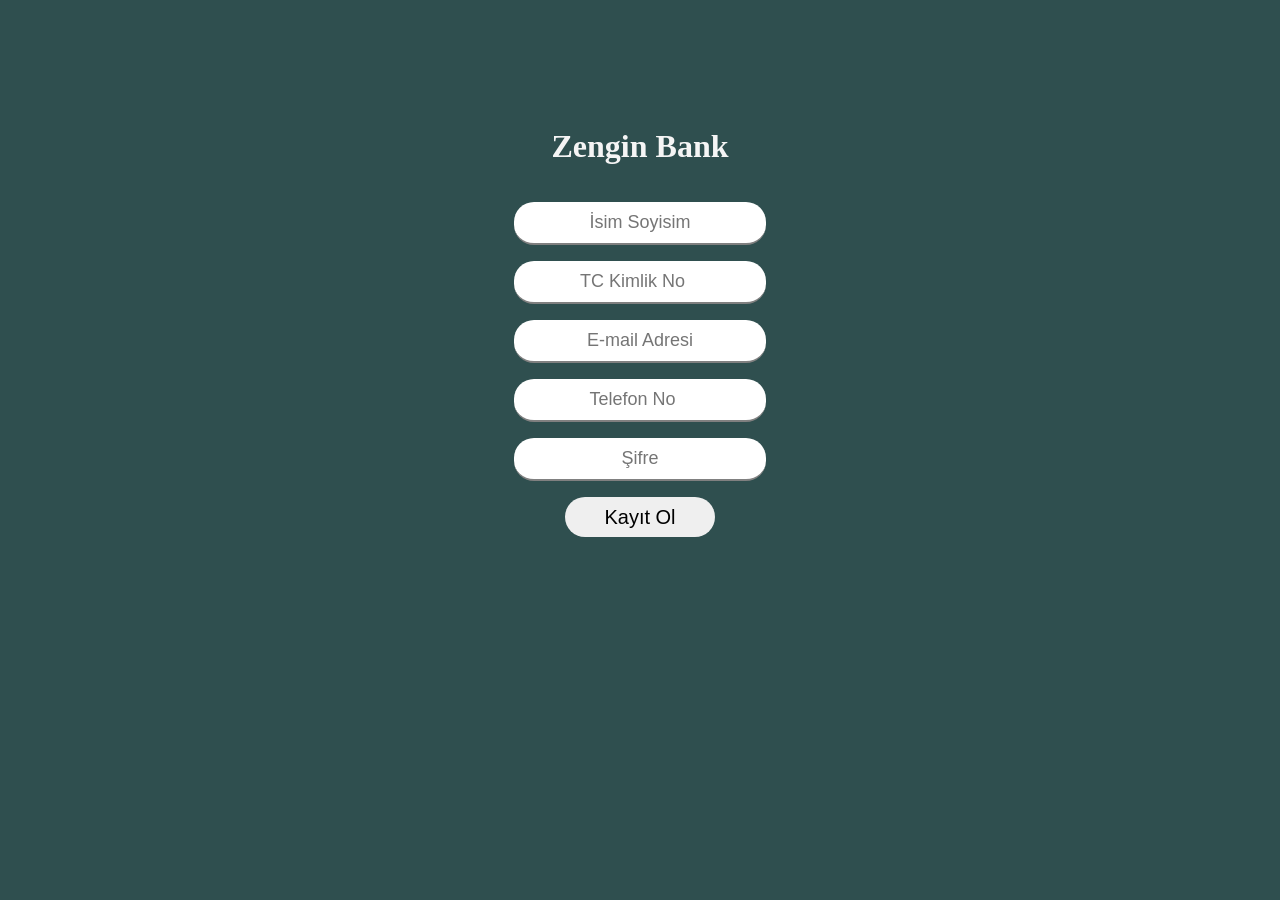
<file: index.html>
<!DOCTYPE html>
<html lang="en">

<head>
    <meta charset="UTF-8">
    <meta http-equiv="X-UA-Compatible" content="IE=edge">
    <meta name="viewport" content="width=device-width, initial-scale=1.0">
    <title>Document</title>
    <link rel="stylesheet" href="style.css">
</head>

<body>

    <div class="header">
        <h1 class="kytbaslik">Zengin Bank</h1>
        <div class="header-content">
            <div class="form">
            <form action="">
                <input id="kytisim" type="text" placeholder="İsim Soyisim">
                <input  type="number" placeholder="TC Kimlik No">
                <input  type="email" placeholder="E-mail Adresi">
                <input  type="number" placeholder="Telefon No">
                <input id="kytsifre" type="password" placeholder="Şifre">
            </form>
            <div class="button">
            <button id="kytBtn">Kayıt Ol</button>
        </div>
        </div>
        </div>
    </div>



    <script src="https://code.jquery.com/jquery-3.7.0.min.js"
        integrity="sha256-2Pmvv0kuTBOenSvLm6bvfBSSHrUJ+3A7x6P5Ebd07/g=" crossorigin="anonymous"></script>
    <script src="app.js"></script>
</body>

</html>
</file>
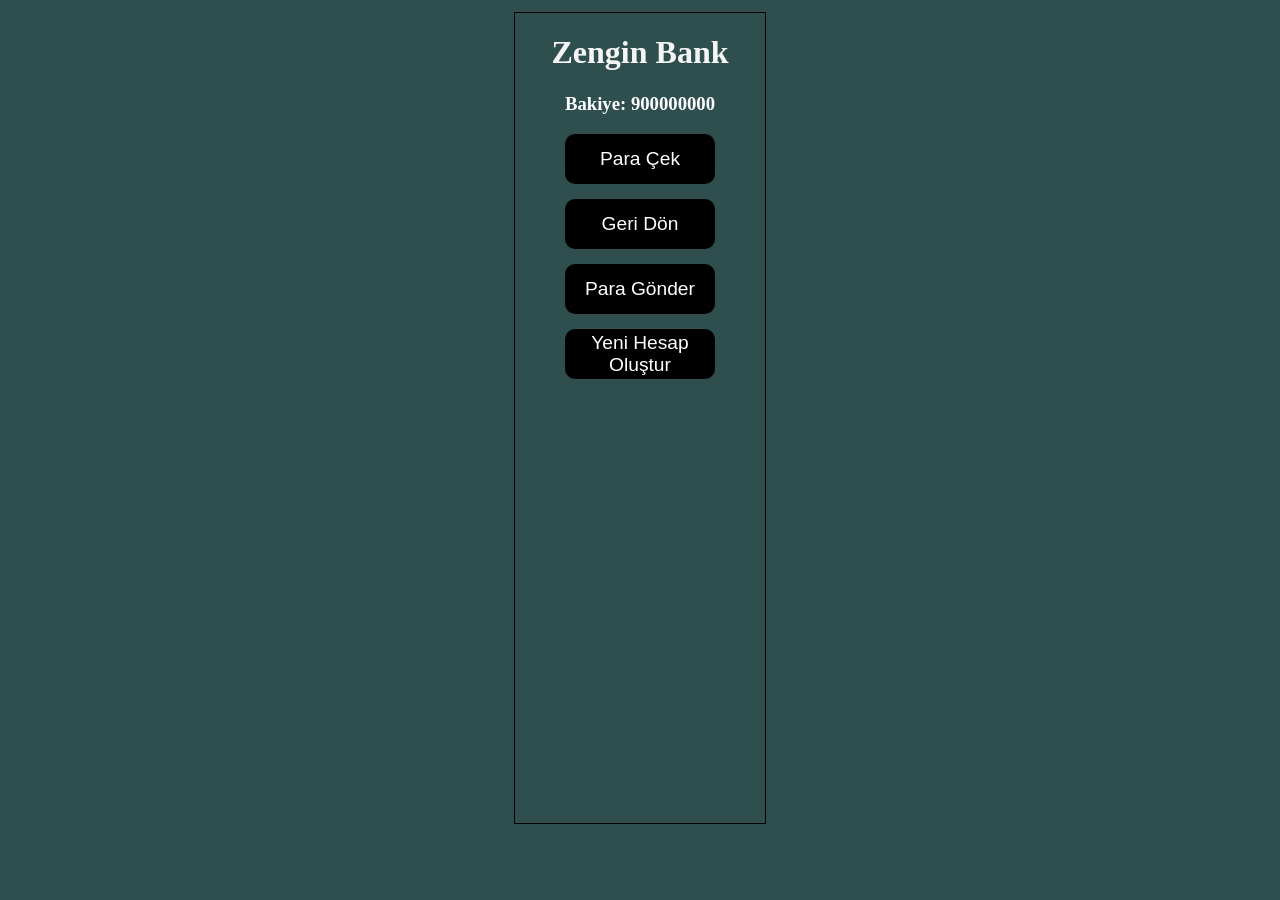
<file: anasayfa.html>
<!DOCTYPE html>
<html lang="en">

<head>
    <meta charset="UTF-8">
    <meta http-equiv="X-UA-Compatible" content="IE=edge">
    <meta name="viewport" content="width=device-width, initial-scale=1.0">
    <title>Document</title>
    <link rel="stylesheet" href="style.css">
</head>

<body>

    <div class="ana-header">
        <div class=" ana-header-content">
            <h1>Zengin Bank</h1>
            <h3 id="bakiye"></h3>
            <h3 id="faizbakiye"></h3>
            <h3 id="dolarbakiye"></h3>
            <h3 id="vadesizbakiye"></h3>
            <h3 id="eurobakiye"></h3>
            
            <h3 id="info"></h3>
            <input type="number" id="miktar" placeholder="tutar gir">
            <input type="text" maxlength="24" id="iban" value="TR">
            <div class="buttongroup">
            <button id="cekBtn" class="anaBtn">Para Çek</button>
            <button id="" class="geriBtn">Geri Dön</button>
            <button id="gonderBtn" class="anaBtn">Para Gönder</button>
            <button id="ibanBtn" class="anaBtn">İbana Para Gönder</button>
            <button id="yenihsp">Yeni Hesap Oluştur</button>
            <h3 id="yetersiz"></h3>
        </div>
        </div>
    </div>



    <script src="https://code.jquery.com/jquery-3.7.0.min.js"
        integrity="sha256-2Pmvv0kuTBOenSvLm6bvfBSSHrUJ+3A7x6P5Ebd07/g=" crossorigin="anonymous"></script>
    <script src="app.js"></script>
</body>

</html>
</file>
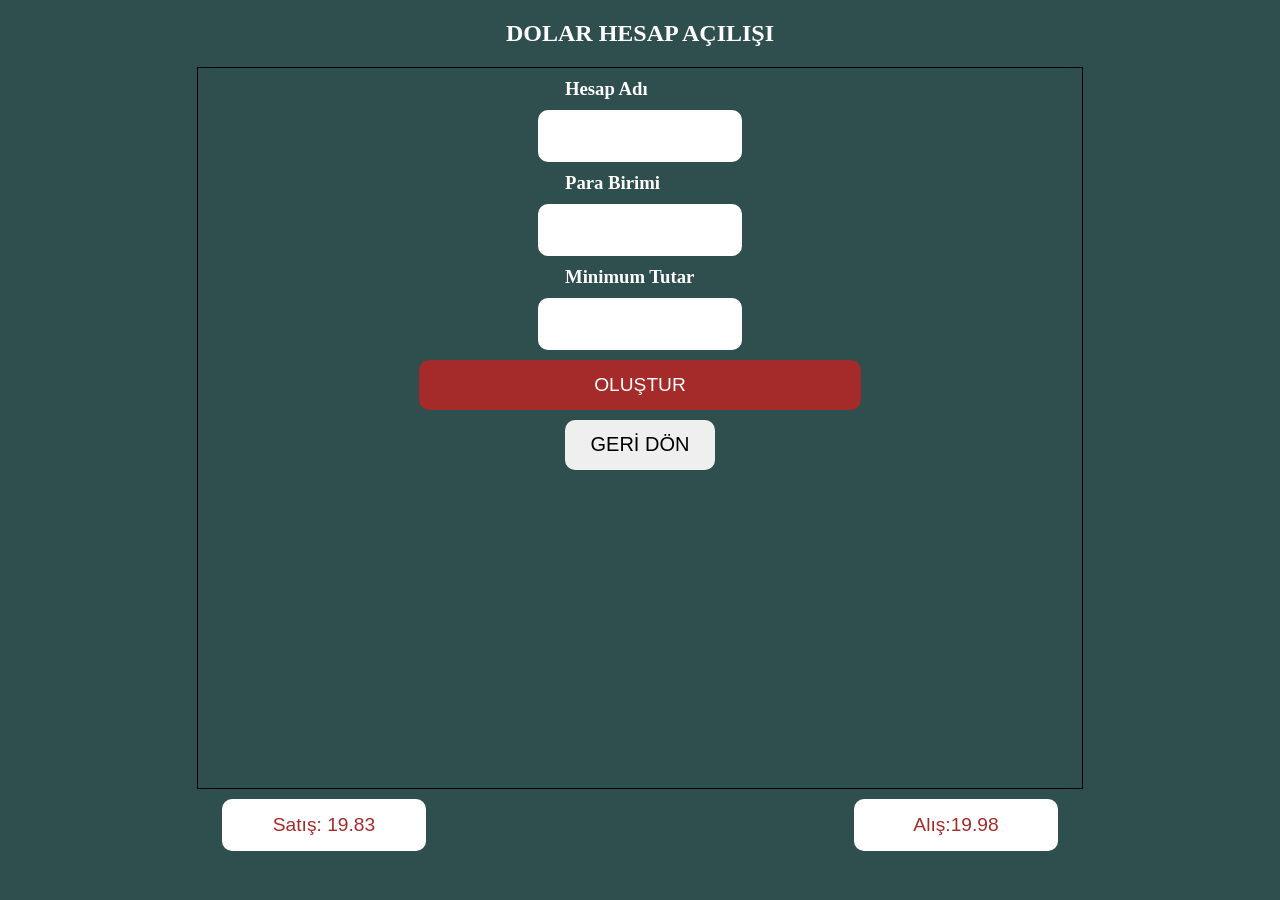
<file: dolar.html>
<!DOCTYPE html>
<html lang="en">
<head>
    <meta charset="UTF-8">
    <meta http-equiv="X-UA-Compatible" content="IE=edge">
    <meta name="viewport" content="width=device-width, initial-scale=1.0">
    <link rel="stylesheet" href="style.css">
    <title>Document</title>
</head>
<body>
    <div class="vadesiz_header">
        <div class="container">
            <h2>DOLAR HESAP AÇILIŞI</h2>
            <div class="hesap_box">
            <div class="row">
                <div class="col-md-12">
                    <h3>Hesap Adı</h3>
                </div>
                <input type="text" id="dolarhesapadi">
            </div>
            <div class="row">
                <div class="col-md-12">
                    <h3>Para Birimi</h3>
                </div>
                <input type="text" id="dolarbirimi">
            </div>
            <div class="row">
                <div class="col-md-12">
                    <h3>Minimum Tutar</h3>
                </div>
                <input type="number" id="dolartutar">
            </div>
            <button id="olstr">OLUŞTUR</button>
            <button class="geriBtn">GERİ DÖN</button>
            
        </div>
        <div class="kur_box">
            <input type="text" value="Satış: 19.83">
            <input type="text" value="Alış:19.98">
            </div>
        </div>
    </div>





    <script src="https://code.jquery.com/jquery-3.7.0.min.js"
    integrity="sha256-2Pmvv0kuTBOenSvLm6bvfBSSHrUJ+3A7x6P5Ebd07/g=" crossorigin="anonymous"></script>
    <script src="app.js"></script>
</body>
</html>
</file>
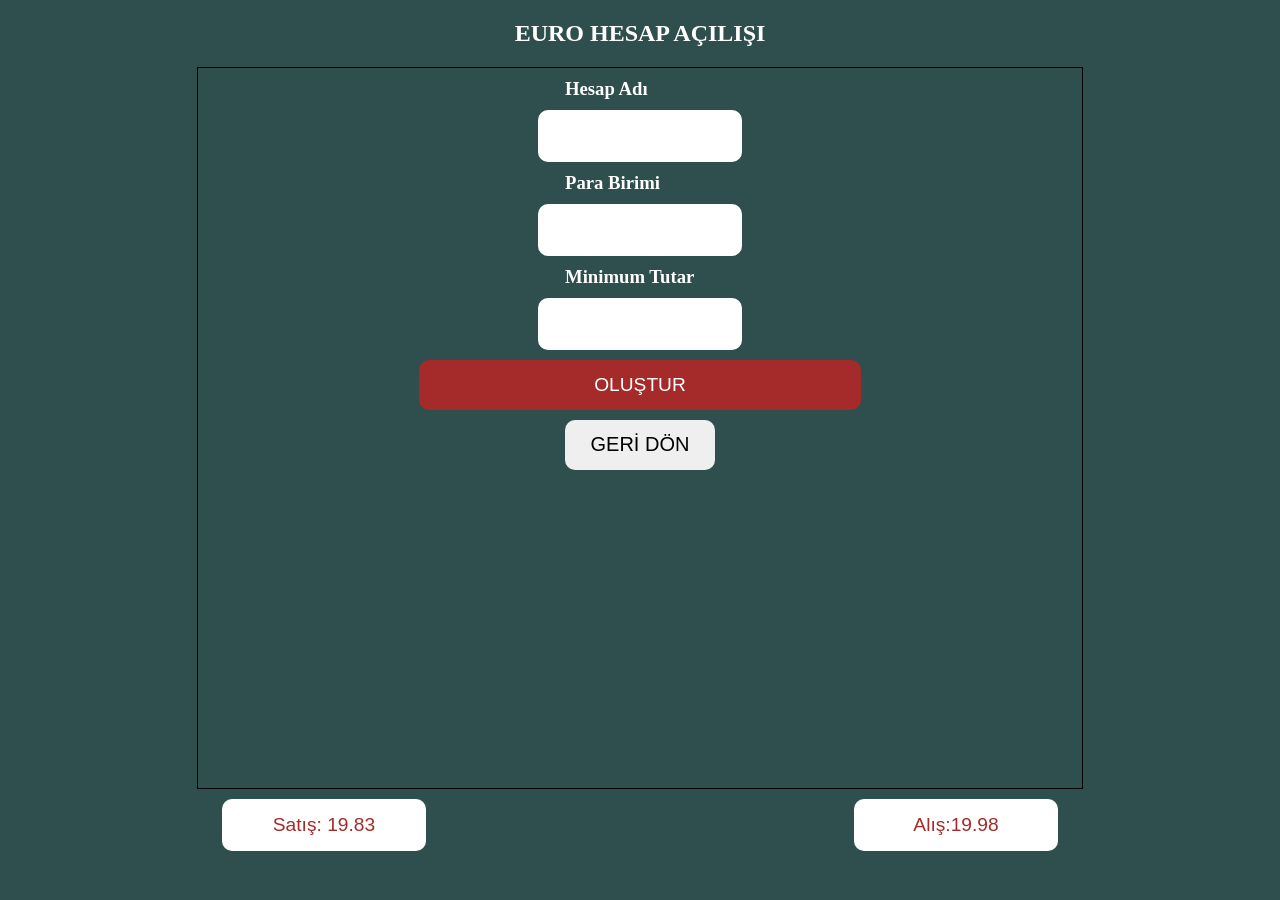
<file: euro.html>
<!DOCTYPE html>
<html lang="en">
<head>
    <meta charset="UTF-8">
    <meta http-equiv="X-UA-Compatible" content="IE=edge">
    <meta name="viewport" content="width=device-width, initial-scale=1.0">
    <link rel="stylesheet" href="style.css">
    <title>Document</title>
</head>
<body>
    <div class="vadesiz_header">
        <div class="container">
            <h2>EURO HESAP AÇILIŞI</h2>
            <div class="hesap_box">
            <div class="row">
                <div class="col-md-12">
                    <h3>Hesap Adı</h3>
                </div>
                <input type="text" id="eurohesapadi">
            </div>
            <div class="row">
                <div class="col-md-12">
                    <h3>Para Birimi</h3>
                </div>
                <input type="text" id="eurobirimi">
            </div>
            <div class="row">
                <div class="col-md-12">
                    <h3>Minimum Tutar</h3>
                </div>
                <input type="number" id="eurotutar">
            </div>
            <button id="olstr">OLUŞTUR</button>
            <button class="geriBtn">GERİ DÖN</button>
            <h3 id="uyari"></h3>
        </div>
        </div>
        <div class="kur_box">
            <input type="text" value="Satış: 19.83">
            <input type="text" value="Alış:19.98">
            </div>
        </div>
    </div>





    <script src="https://code.jquery.com/jquery-3.7.0.min.js"
    integrity="sha256-2Pmvv0kuTBOenSvLm6bvfBSSHrUJ+3A7x6P5Ebd07/g=" crossorigin="anonymous"></script>
    <script src="app.js"></script>
</body>
</html>
</file>
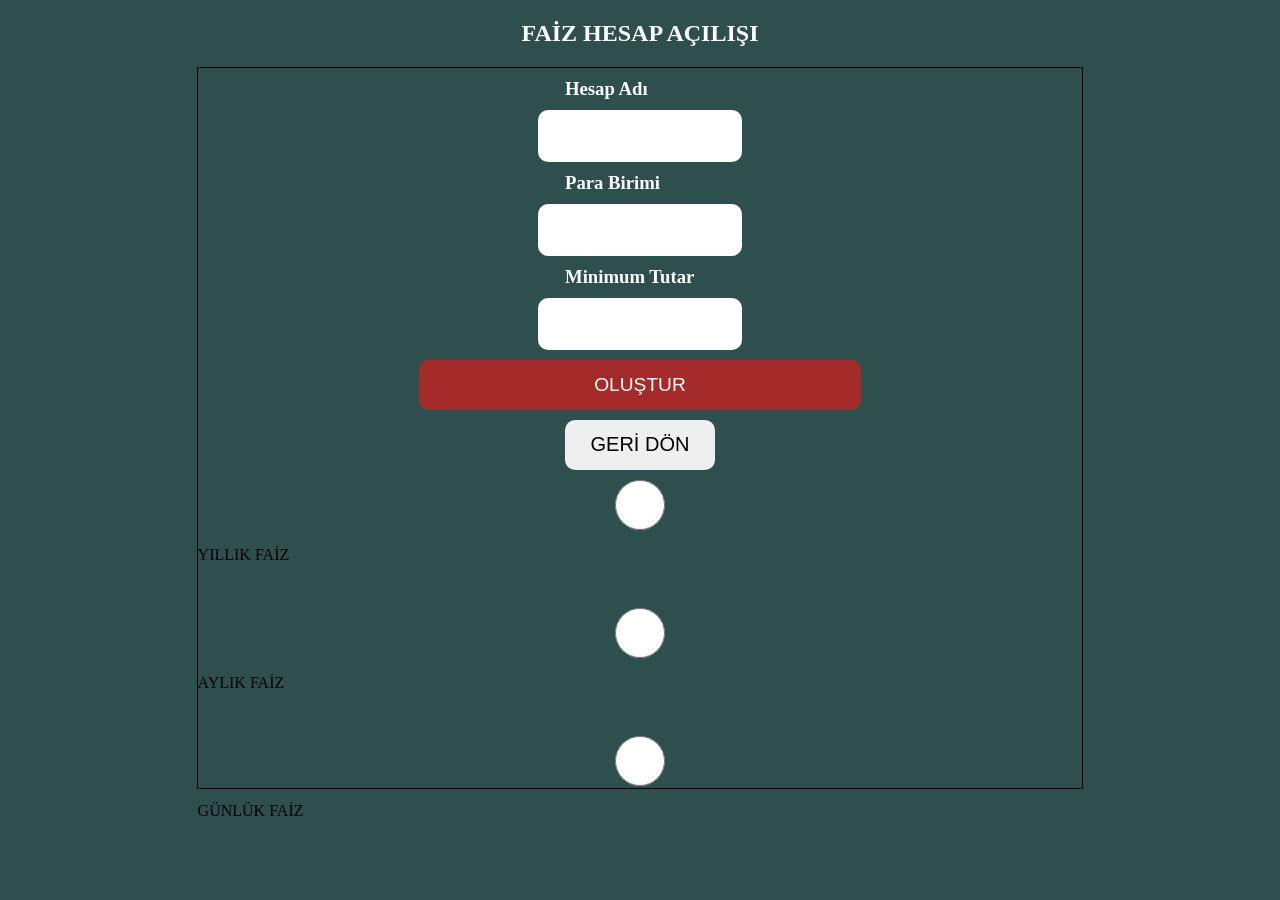
<file: faiz.html>
<!DOCTYPE html>
<html lang="en">
<head>
    <meta charset="UTF-8">
    <meta http-equiv="X-UA-Compatible" content="IE=edge">
    <meta name="viewport" content="width=device-width, initial-scale=1.0">
    <link rel="stylesheet" href="style.css">
    <title>Document</title>
</head>
<body>
    <div class="vadesiz_header">
        <div class="container">
            <h2>FAİZ HESAP AÇILIŞI</h2>
            <div class="hesap_box">
            <div class="row">
                <div class="col-md-12">
                    <h3>Hesap Adı</h3>
                </div>
                <input type="text" id="faizhesapadi">
            </div>
            <div class="row">
                <div class="col-md-12">
                    <h3>Para Birimi</h3>
                </div>
                <input type="text" id="faizbirimi">
            </div>
            <div class="row">
                <div class="col-md-12">
                    <h3>Minimum Tutar</h3>
                </div>
                <input type="number" id="faiztutar">
            </div>
            <button id="olstr">OLUŞTUR</button>
            <button class="geriBtn">GERİ DÖN</button>
            <h3 id="uyari"></h3>
            <div class="faiz_box">
            <input type="radio" name="faizdeger" value="">
             <p> YILLIK FAİZ</p><br />
            <input type="radio" name="faizdeger" value=""> 
            <p> AYLIK FAİZ</p><br />
            <input type="radio" name="faizdeger" value=""> 
            <p> GÜNLÜK FAİZ </p><br />
            </div>
        </div>
        </div>
    </div>





    <script src="https://code.jquery.com/jquery-3.7.0.min.js"
    integrity="sha256-2Pmvv0kuTBOenSvLm6bvfBSSHrUJ+3A7x6P5Ebd07/g=" crossorigin="anonymous"></script>
    <script src="app.js"></script>
</body>
</html>
</file>
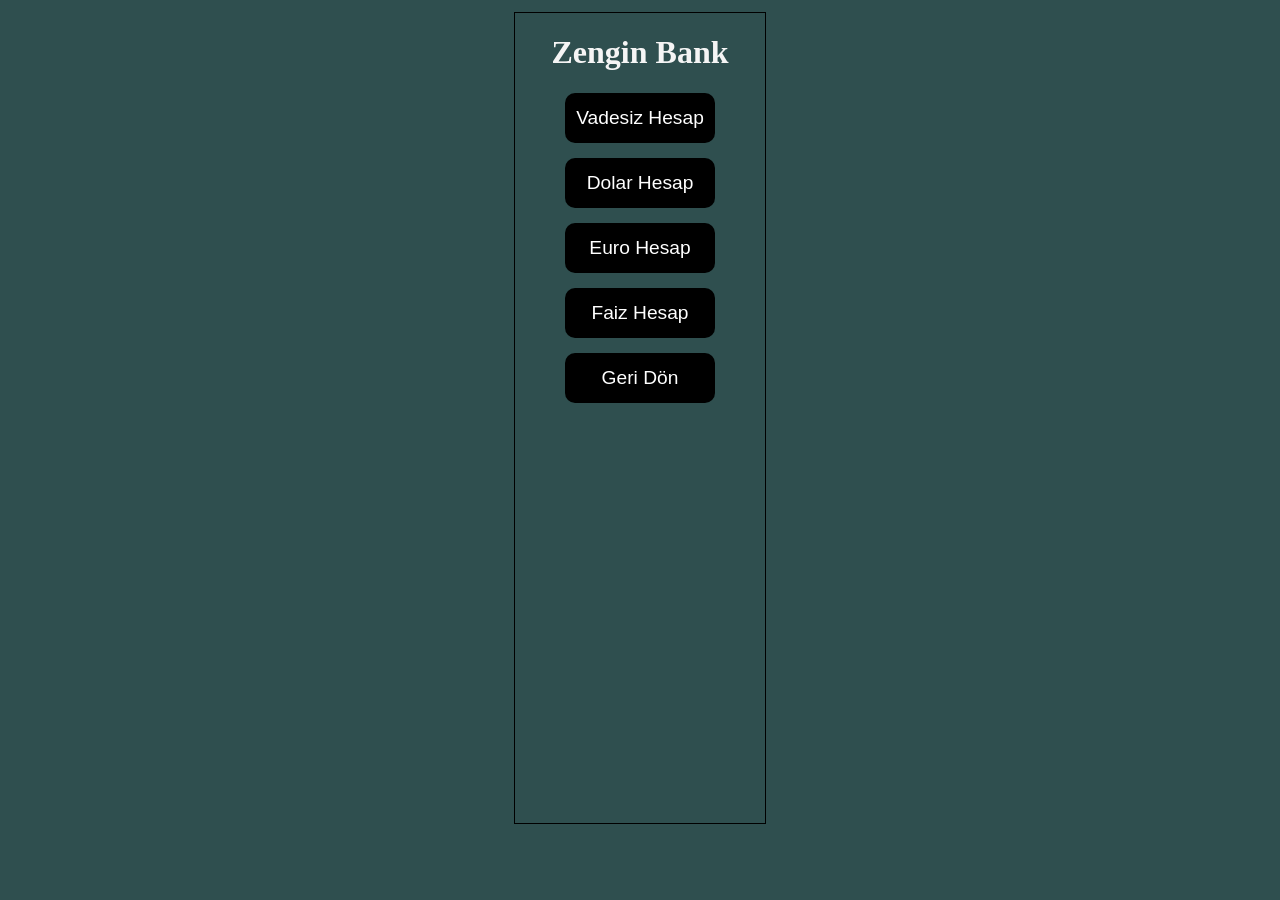
<file: hesapsyf.html>
<!DOCTYPE html>
<html lang="en">
<head>
    <meta charset="UTF-8">
    <meta http-equiv="X-UA-Compatible" content="IE=edge">
    <meta name="viewport" content="width=device-width, initial-scale=1.0">
    <link rel="stylesheet" href="style.css">
    <title>Document</title>
</head>
<body>
    <div class="ana-header">
        <div class="container">
        <div class="ana-header-content">
            <h1>Zengin Bank</h1>
    
            <button id="vadesiz">Vadesiz Hesap</button>
            <button id="dolar">Dolar Hesap</button>
            <button id="euro">Euro Hesap</button>
            <button id="faiz">Faiz Hesap</button>
            <button class="geriBtn">Geri Dön</button>
        </div>
    </div>
    </div>

   












    <script src="https://code.jquery.com/jquery-3.7.0.min.js"
        integrity="sha256-2Pmvv0kuTBOenSvLm6bvfBSSHrUJ+3A7x6P5Ebd07/g=" crossorigin="anonymous"></script>
    <script src="app.js"></script>
</body>
</html>
</file>
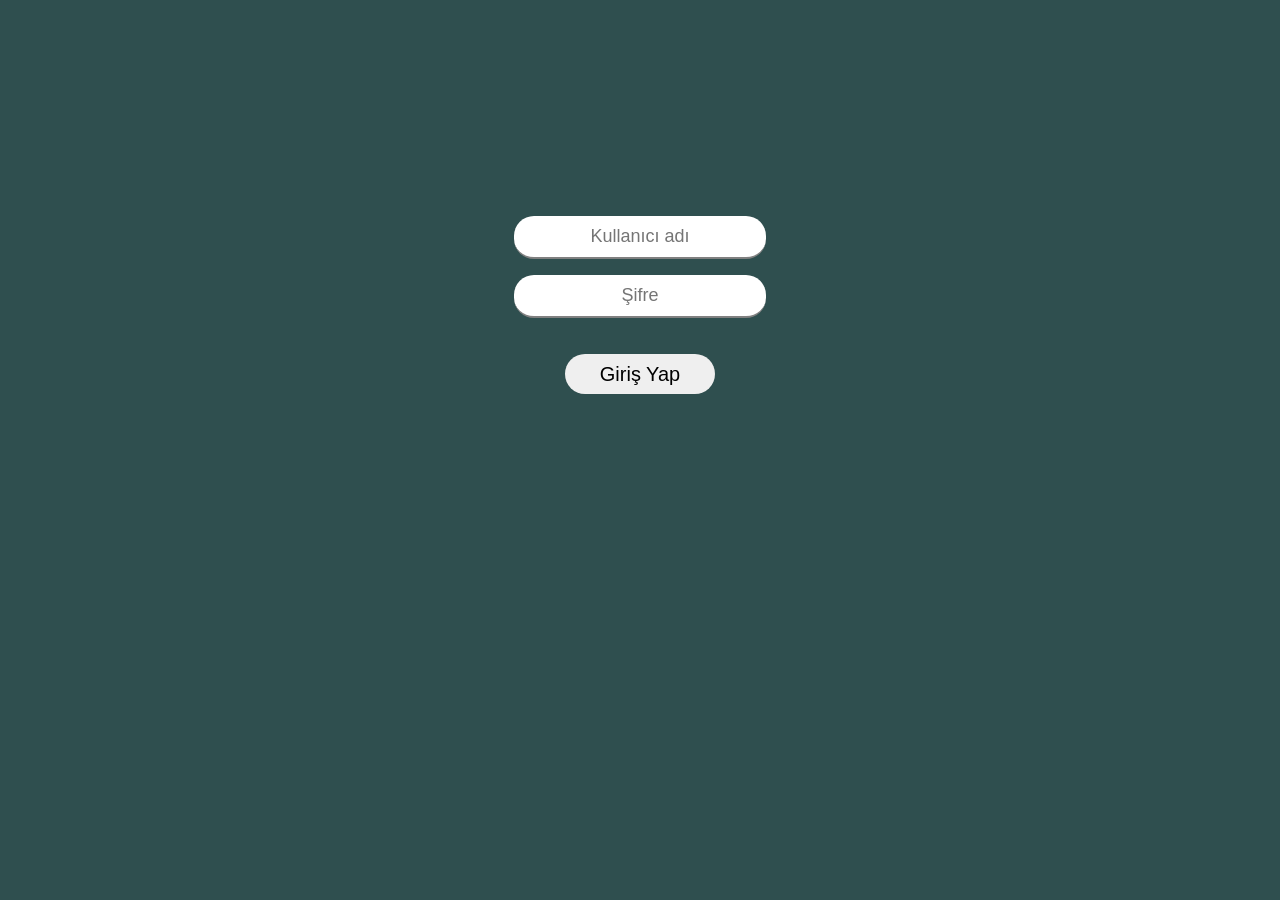
<file: login.html>
<!DOCTYPE html>
<html lang="en">

<head>
    <meta charset="UTF-8">
    <meta http-equiv="X-UA-Compatible" content="IE=edge">
    <meta name="viewport" content="width=device-width, initial-scale=1.0">
    <title>Document</title>
    <link rel="stylesheet" href="style.css">
</head>

<body>

    <div class="header login-header ">
        <div class="header-content login-header-content">
            <div class="form">
            <form action="">
                <input id="lgnisim" type="text" placeholder="Kullanıcı adı">
                <input id="lgnsifre" type="password" placeholder="Şifre">
            </form>
            <p id="hata"></p>
            <div class="button">
            <button id="lgnBtn">Giriş Yap</button>
        </div>
        </div>
        </div>
    </div>



    <script src="https://code.jquery.com/jquery-3.7.0.min.js"
        integrity="sha256-2Pmvv0kuTBOenSvLm6bvfBSSHrUJ+3A7x6P5Ebd07/g=" crossorigin="anonymous"></script>
    <script src="app.js"></script>
</body>

</html>
</file>
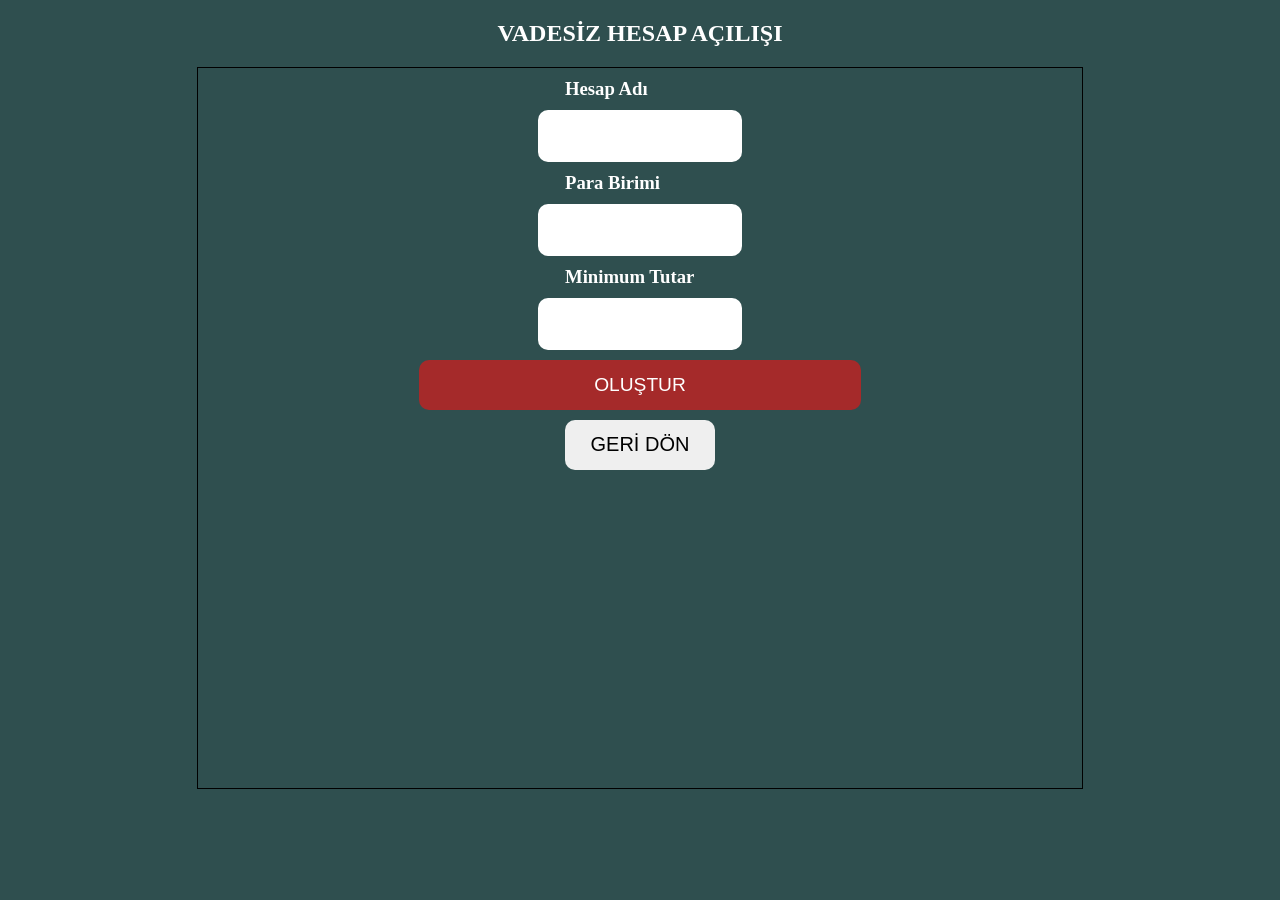
<file: vadesiz.html>
<!DOCTYPE html>
<html lang="en">
<head>
    <meta charset="UTF-8">
    <meta http-equiv="X-UA-Compatible" content="IE=edge">
    <meta name="viewport" content="width=device-width, initial-scale=1.0">
    <link rel="stylesheet" href="style.css">
    <title>Document</title>
</head>
<body>
    <div class="vadesiz_header">
        <div class="container">
            <h2>VADESİZ HESAP AÇILIŞI</h2>
            
            <div class="hesap_box">
            <div class="row">
                <div class="col-md-12">
                    <h3>Hesap Adı</h3>
                </div>
                <input type="text" id="hesapadi">
            </div>
            <div class="row">
                <div class="col-md-12">
                    <h3>Para Birimi</h3>
                </div>
                <input type="text" id="parabirimi">
            </div>
            <div class="row">
                <div class="col-md-12">
                    <h3>Minimum Tutar</h3>
                </div>
                <input type="number" id="tutar">
            </div>
            <button id="olstr">OLUŞTUR</button>
            <button class="geriBtn">GERİ DÖN</button>
            <h3 id="uyari"></h3>
        </div>
        </div>
    </div>





    <script src="https://code.jquery.com/jquery-3.7.0.min.js"
    integrity="sha256-2Pmvv0kuTBOenSvLm6bvfBSSHrUJ+3A7x6P5Ebd07/g=" crossorigin="anonymous"></script>
    <script src="app.js"></script>
</body>
</html>
</file>
<file: style.css>
body{
    background-color: darkslategray; 
}



.header-content form input{
    display: block;
    text-align: center;
    justify-content: center;
    padding: 10px;
    font-size: 18px;
    margin-top: 1rem;
    border: none;
    border-bottom: 2px solid gray;
    border-radius: 20px;
    
}

.header-content{
    display: flex;
    align-items: center;
    justify-content: center;
}

.button{
    width: 100%;
    display: flex;
    justify-content: center;
}

.button button{
    margin-top: 1rem;
    font-size: 20px;
    border: none;
    border-radius: 30px;
    width: 150px;
    height: 40px;
}

#hata{
    color: red;
    text-align: center;
    font-size: 20px;
}

.kytbaslik{
    color: whitesmoke;
    text-align: center;
    margin-top: 8rem;
}

.ana-header{
    display: flex;
    justify-content: center;
    align-items: center;
    height: 80vh;
    color: whitesmoke;
    text-align: center;
}

.anaBtn{
    font-size: 20px;
    border-radius: 10px;
    height: 50px;
}

#miktar{
    width: 70%;
    height: 30px;
    border-radius: 30px;
    margin-bottom: 1rem;
    display: none;
    border: none;

}

#miktar::placeholder{
    font-size: 20px;
    text-align: center;
}

#iban{
    width: 70%;
    height: 30px;
    border-radius: 30px;
    margin-bottom: 1rem;
    display: none;
    border: none;
    display: none;
}

#iban::placeholder{
    font-size: 20px;
    text-align: center;
}

#ibanBtn{
    display: none;
    font-size: 20px;
    border-radius: 10px;
    height: 50px;
}

.login-header{
    margin-top: 200px;
}

.geriBtn{
    display: none;
    font-size: 20px;
    border-radius: 10px;
    height: 50px;
}

/* vadesiz hesap css */
.vadesiz_header button{
   display: block;
   margin: auto;
   width: 150px;
   height: 50px;
   border-radius: 10px;
   border: none;
   margin-top: 10px;
    
}

.vadesiz_header input{
    display: block;
    margin: auto;
    width: 200px;
    height: 50px;
    border-radius: 10px;
    border: none;
    margin-top: 10px;
     
}
.vadesiz_header h3{
    display: block;
    margin: auto;
    width: 150px;
    border-radius: 10px;
    border: none;
    margin-top: 10px;
     
}

.hesap_box{
    border: 1px solid black;
    width: 70%;
    height: 80vh;
    margin: auto;
}
h2{
    text-align: center;
    color: white;
}
#olstr{
    font-size: larger;
    width: 50%;
    background-color: brown;
    color: white;
}
h3{
    color: white;
}
/* hesap sayfası css kodları */
.ana-header-content button{
    display: block;
    margin: auto;
    width: 150px;
    height: 50px;
    border-radius: 10px;
    border: none;
    margin-top: 15px;
    font-size: larger;
    background-color: black;
    color: white;
    
}

.ana-header-content{
    border: 1px solid black;
    height: 90vh;
    width: 250px;
    margin-top: 100px;
    
}

/* dolar css kodları */
input{
    color: brown;
    text-align: center;
    font-size: larger;
    border-radius: 50px;
}
.kur_box{
    display: flex;
}
.fazi_box input{
    width: 150px;
    height: 50px;
    align-items: center;
    padding-top: 5rem;

}
</file>
